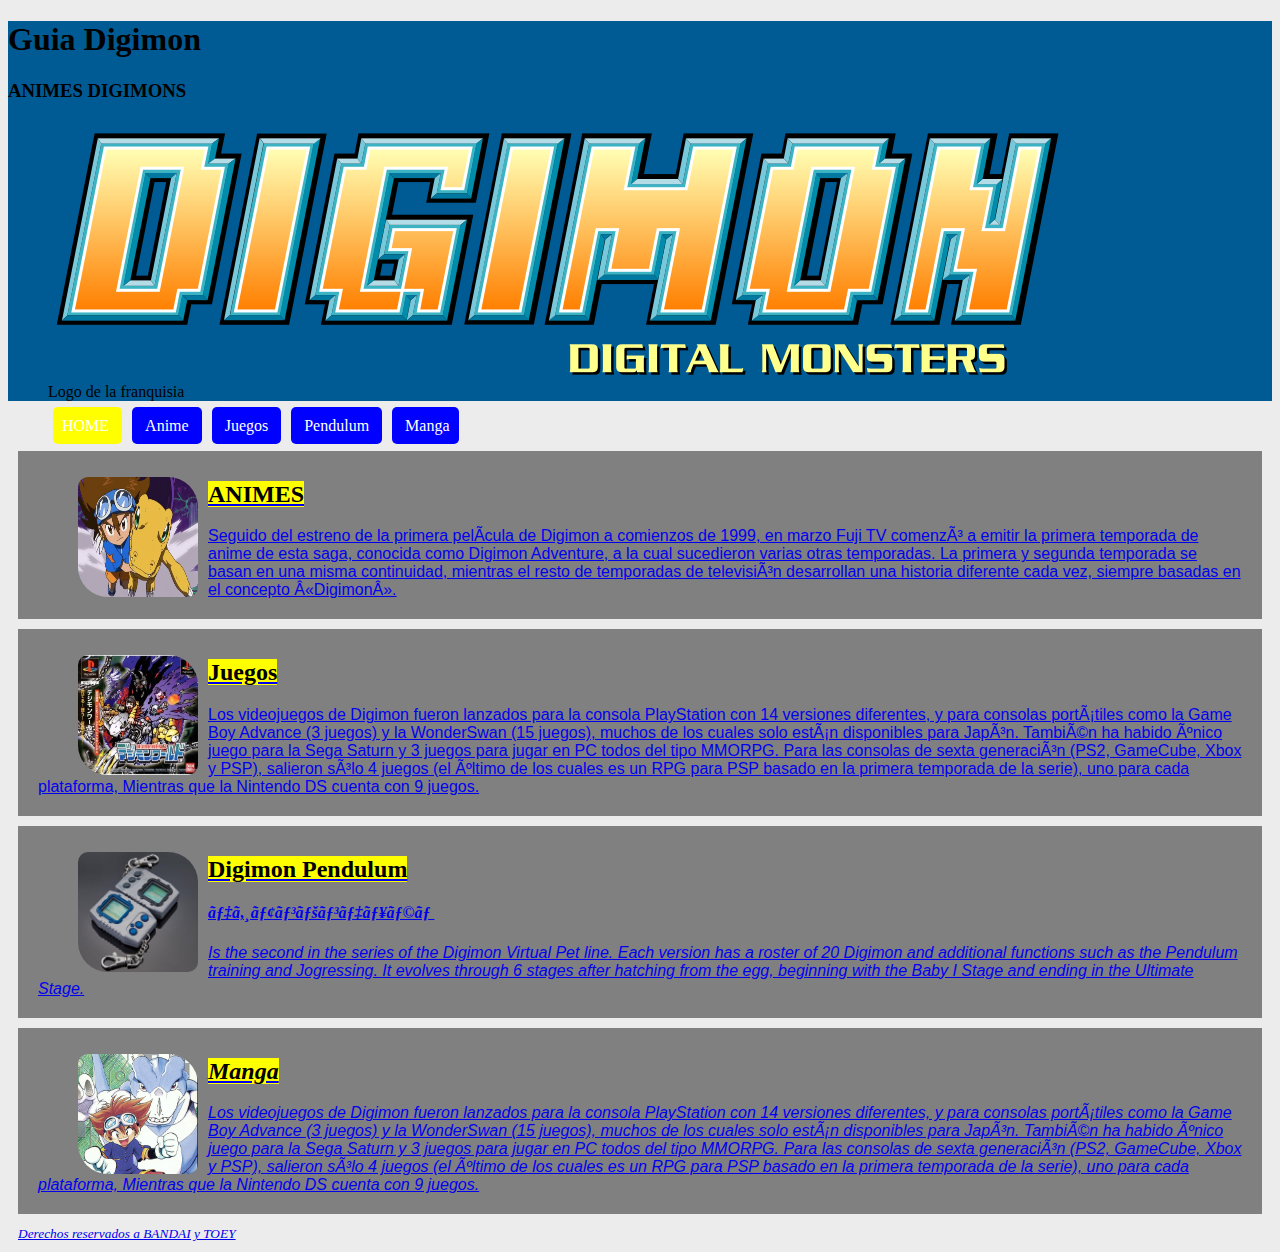
<file: index.html>
<!DOCTYPE html>
<html>
<head>
	<meta charset="iso-8559-1"/>
	<meta name="description" content=""Queres saber como guiarte en el inmenso mundo de DIGIMON? Aca esta tu guia"/>
	<meta name="keywords" content="digimon, guia, tai, agumon, digi, aventure, tamers, bandai, aventure tri, frontier, savers, xros wars, univers, our ware game">

	<title> Guia Digimon </title>

	<link rel="stylesheet" href="mihojadeestilos.css"/>

	<style>
		#boton_Principal{
			background-color: yellow;
			color: black;
  		}
	</style>

</head>

<body>
	<header id=cabecera> <h1>Guia Digimon</h1> 
		<h3>ANIMES DIGIMONS</h3>
		<figure>
			<img src="Imagenes/Digimon_Logo.png"/>
			<figcaption>Logo de la franquisia</figcaption>	
		</figure>
		
	</header>

	<nav id=barra_navegacion_principal> 
		<ul>
			<li id="boton_Principal"> <a href="index.html"> HOME </li>
			<li id="boton_anime"> <a href="Guia_Animes.html"> Anime </li>
			<li id="boton_juegos"> <a href="Guia_juegos.html"> Juegos </li>
			<li id="boton_pendulum"> <a href="Guia_pendulum.html"> Pendulum </li>
			<li id="boton_manga"> <a href="Guia_Manga.html"> Manga </li>
		</ul>
	</nav>

	<section>
		<article>
			<figure>
				<img id="imagenes-index" src="Imagenes/img-anime.jpg"/>
			</figure>

			<header>
				<hgroup>
					<h2><mark>ANIMES</mark></h2>
				</hgroup>
			</header>
			<p>
			Seguido del estreno de la primera película de Digimon a comienzos de 1999, en marzo Fuji TV comenzó a emitir la primera temporada de anime de esta saga, conocida como Digimon Adventure, a la cual sucedieron varias otras temporadas. La primera y segunda temporada se basan en una misma continuidad, mientras el resto de temporadas de televisión desarrollan una historia diferente cada vez, siempre basadas en el concepto «Digimon». </p>
		</article>

		<article>
			<figure>
				<img id="imagenes-index" src="Imagenes/img-juegos.jpg"/>
			</figure>
			<header>
				<hgroup>
					<h2><mark>Juegos</mark></h2>
				</hgroup>
			</header>
			<p>
			Los videojuegos de Digimon fueron lanzados para la consola PlayStation con 14 versiones diferentes, y para consolas portátiles como la Game Boy Advance (3 juegos) y la WonderSwan (15 juegos), muchos de los cuales solo están disponibles para Japón. También ha habido único juego para la Sega Saturn y 3 juegos para jugar en PC todos del tipo MMORPG. Para las consolas de sexta generación (PS2, GameCube, Xbox y PSP), salieron sólo 4 juegos (el último de los cuales es un RPG para PSP basado en la primera temporada de la serie), uno para cada plataforma, Mientras que la Nintendo DS cuenta con 9 juegos. </p>
		</article>
			
		<article>
			<figure>
				<img id="imagenes-index" src="Imagenes/img-pendulum.jpg"/>
			</figure>
			<header>
				<hgroup>
					<h2><mark>Digimon Pendulum</mark></h2>
					<h4><em>デジモンペンデュラム <em/></h4>
				</hgroup>
			</header>
			<p>
			Is the second in the series of the Digimon Virtual Pet line. Each version has a roster of 20 Digimon and additional functions such as the Pendulum training and Jogressing. It evolves through 6 stages after hatching from the egg, beginning with the Baby I Stage and ending in the Ultimate Stage. </p>
		</article>
			
		<article>
			<figure>
				<img id="imagenes-index" src="Imagenes/img-manga.png"/>
			</figure>
			<header>
				<hgroup>
					<h2><mark>Manga</mark></h2>
				</hgroup>
			</header>
			<p>
			Los videojuegos de Digimon fueron lanzados para la consola PlayStation con 14 versiones diferentes, y para consolas portátiles como la Game Boy Advance (3 juegos) y la WonderSwan (15 juegos), muchos de los cuales solo están disponibles para Japón. También ha habido único juego para la Sega Saturn y 3 juegos para jugar en PC todos del tipo MMORPG. Para las consolas de sexta generación (PS2, GameCube, Xbox y PSP), salieron sólo 4 juegos (el último de los cuales es un RPG para PSP basado en la primera temporada de la serie), uno para cada plataforma, Mientras que la Nintendo DS cuenta con 9 juegos. </p>
		</article>

	</section>

	<footer id=pie_pagina>
		<small> Derechos reservados a BANDAI y TOEY </small>
	</footer>
</body>
</html>
</file>
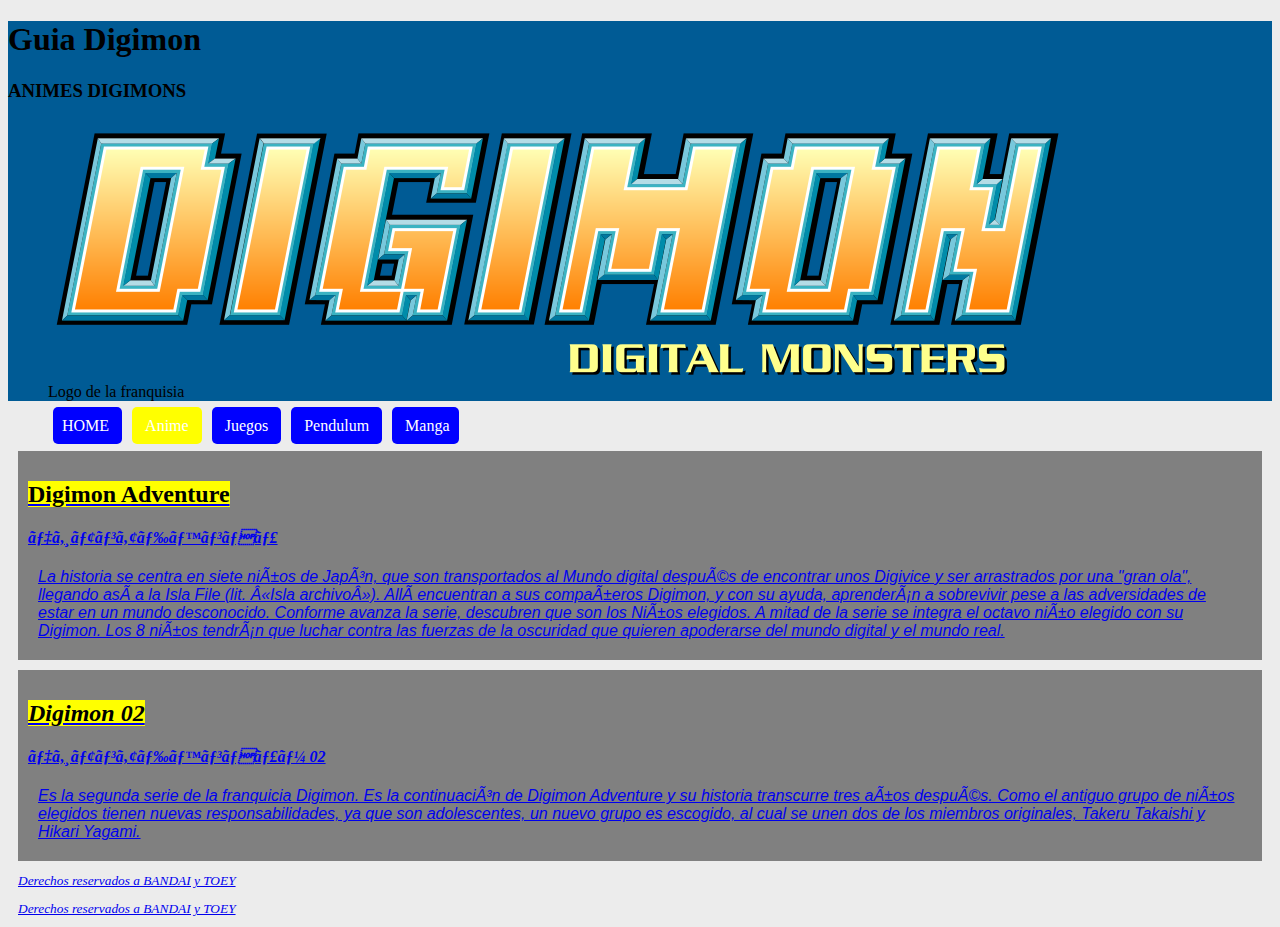
<file: Guia_Animes.html>
<!DOCTYPE html>
<html>
<head>
	<meta charset="iso-8559-1"/>
	<meta name="description" content=""Queres saber como guiarte en el inmenso mundo de DIGIMON? Aca esta tu guia"/>
	<meta name="keywords" content="digimon, guia, tai, agumon, digi, aventure, tamers, bandai, aventure tri, frontier, savers, xros wars, univers, our ware game">

	<title> Guia Digimon </title>

	<link rel="stylesheet" href="mihojadeestilos.css"/>

	<style>
		#boton_anime{
			background-color: yellow;
		}
	</style>

</head>

<body>
	<header id=cabecera> <h1>Guia Digimon</h1> 
		<h3>ANIMES DIGIMONS</h3>
		<figure>
			<img src="Imagenes/Digimon_Logo.png"/>
			<figcaption>Logo de la franquisia</figcaption>	
		</figure>
		
	</header>

	<nav id=barra_navegacion_principal> 
		<ul>
			<li id="boton_Principal"> <a href="index.html"> HOME </li>
			<li id="boton_anime"> <a href="Guia_Animes.html"> Anime </li>
			<li id="boton_juegos"> <a href="Guia_juegos.html"> Juegos </li>
			<li id="boton_pendulum"> <a href="Guia_pendulum.html"> Pendulum </li>
			<li id="boton_manga"> <a href="Guia_Manga.html"> Manga </li>
		</ul>


	<section>
		<article>
			<header>
				<hgroup>
					<h2><mark>Digimon Adventure</mark></h2>
					<h4><em>デジモンアドベンチャ<em/></h4>
				</hgroup>
			</header>
			<p>
			La historia se centra en siete niños de Japón, que son transportados al Mundo digital después de encontrar unos Digivice y ser arrastrados por una "gran ola", llegando así a la Isla File (lit. «Isla archivo»). Allí encuentran a sus compañeros Digimon, y con su ayuda, aprenderán a sobrevivir pese a las adversidades de estar en un mundo desconocido. Conforme avanza la serie, descubren que son los Niños elegidos. A mitad de la serie se integra el octavo niño elegido con su Digimon. Los 8 niños tendrán que luchar contra las fuerzas de la oscuridad que quieren apoderarse del mundo digital y el mundo real.</p>
		</article>

		<article>
			<header>
				<hgroup>
					<h2><mark>Digimon 02</mark></h2>
					<h4><em>デジモンアドベンチャー 02<em/></h4>
				</hgroup>
			</header>
			<p>
			Es la segunda serie de la franquicia Digimon. Es la continuación de Digimon Adventure y su historia transcurre tres años después. Como el antiguo grupo de niños elegidos tienen nuevas responsabilidades, ya que son adolescentes, un nuevo grupo es escogido, al cual se unen dos de los miembros originales, Takeru Takaishi y Hikari Yagami. </p>
		</article>
			
	</section>

	<footer id=pie_pagina>
		<small> Derechos reservados a BANDAI y TOEY </small>
	</footer>

	<footer id=pie_pagina>
		<small> Derechos reservados a BANDAI y TOEY </small>
	</footer>
</body>
</html>
</file>
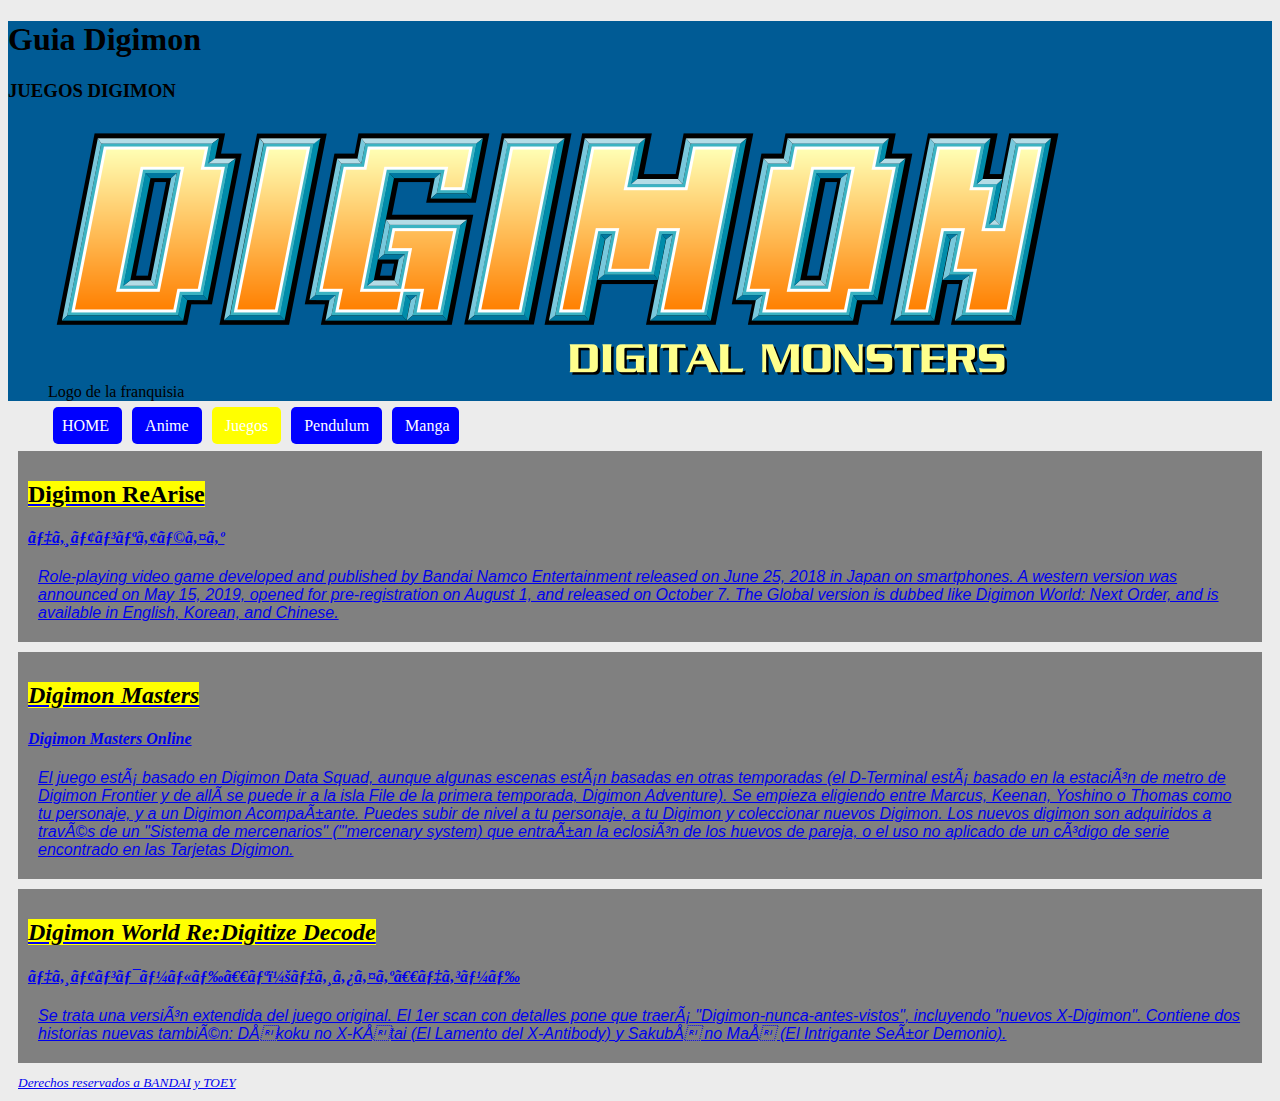
<file: Guia_juegos.html>
<!DOCTYPE html>
<html>
<head>
	<meta charset="iso-8559-1"/>
	<meta name="description" content=""Queres saber como guiarte en el inmenso mundo de DIGIMON? Aca esta tu guia"/>
	<meta name="keywords" content="digimon, guia, tai, agumon, digi, aventure, tamers, bandai, aventure tri, frontier, savers, xros wars, univers, our ware game">

	<title> Guia Digimon </title>

	<link rel="stylesheet" href="mihojadeestilos.css"/>

	<style>
		#boton_juegos{
			background-color: yellow;
		}
	</style>

</head>

<body>
	<header id=cabecera> <h1>Guia Digimon</h1> 
		<h3>JUEGOS DIGIMON</h3>
		<figure>
			<img src="Imagenes/Digimon_Logo.png"/>
			<figcaption>Logo de la franquisia</figcaption>	
		</figure>
		
	</header>

	<nav id=barra_navegacion_principal> 
		<ul>
			<li id="boton_Principal"> <a href="index.html"> HOME </li>
			<li id="boton_anime"> <a href="Guia_Animes.html"> Anime </li>
			<li id="boton_juegos"> <a href="Guia_juegos.html"> Juegos </li>
			<li id="boton_pendulum"> <a href="Guia_pendulum.html"> Pendulum </li>
			<li id="boton_manga"> <a href="Guia_Manga.html"> Manga </li>
		</ul>
	</nav>


	<section>
		<article>
			<header>
				<hgroup>
					<h2><mark>Digimon ReArise </mark></h2>
					<h4><em>デジモンリアライズ<em/></h4>
				</hgroup>
			</header>
			<p>
			Role-playing video game developed and published by Bandai Namco Entertainment released on June 25, 2018 in Japan on smartphones. A western version was announced on May 15, 2019, opened for pre-registration on August 1, and released on October 7. The Global version is dubbed like Digimon World: Next Order, and is available in English, Korean, and Chinese. </p>
		</article>

		<article>
			<header>
				<hgroup>
					<h2><mark>Digimon Masters</mark></h2>
					<h4><em>Digimon Masters Online<em/></h4>
				</hgroup>
			</header>
			<p>
			El juego está basado en Digimon Data Squad, aunque algunas escenas están basadas en otras temporadas (el D-Terminal está basado en la estación de metro de Digimon Frontier y de allí se puede ir a la isla File de la primera temporada, Digimon Adventure). Se empieza eligiendo entre Marcus, Keenan, Yoshino o Thomas como tu personaje, y a un Digimon Acompañante. Puedes subir de nivel a tu personaje, a tu Digimon y coleccionar nuevos Digimon. Los nuevos digimon son adquiridos a través de un "Sistema de mercenarios" ('"mercenary system) que entrañan la eclosión de los huevos de pareja, o el uso no aplicado de un código de serie encontrado en las Tarjetas Digimon. </p>
		</article>
		
		<article>
			<header>
				<hgroup>
					<h2><mark>Digimon World Re:Digitize Decode</mark></h2>
					<h4><em>デジモンワールド　リ：デジタイズ　デコード<em/></h4>
				</hgroup>
			</header>
			<p>
			Se trata una versión extendida del juego original. El 1er scan con detalles pone que traerá "Digimon-nunca-antes-vistos", incluyendo "nuevos X-Digimon". Contiene dos historias nuevas también: Dōkoku no X-Kōtai (El Lamento del X-Antibody) y Sakubō no Maō (El Intrigante Señor Demonio).  </p>
		</article>	
	</section>

	<footer id=pie_pagina>
		<small> Derechos reservados a BANDAI y TOEY </small>
	</footer>
</body>
</html>
</file>
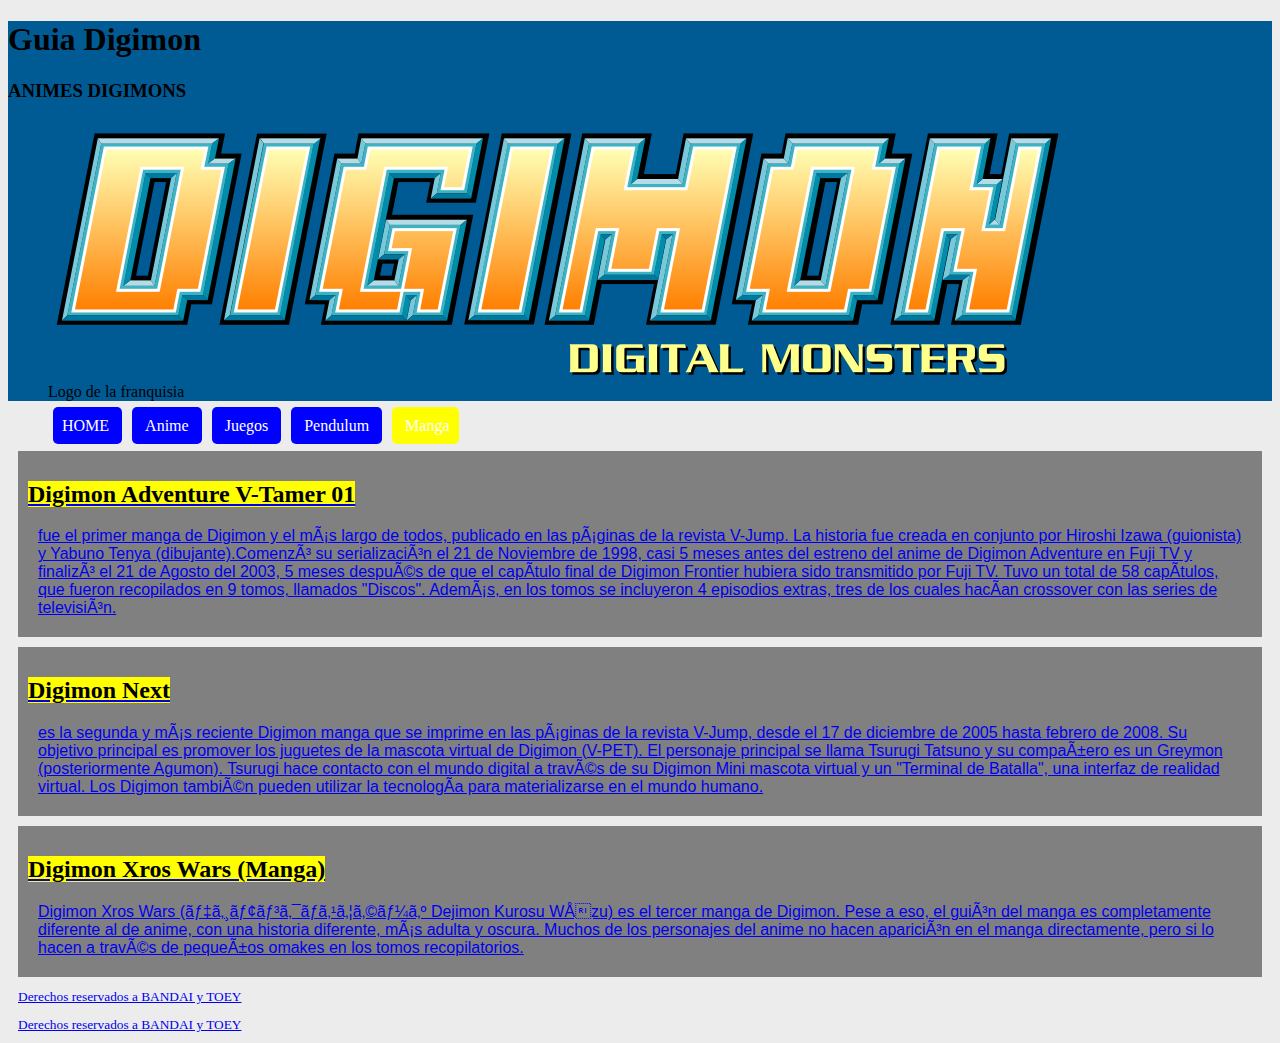
<file: Guia_Manga.html>
<!DOCTYPE html>
<html>
<head>
	<meta charset="iso-8559-1"/>
	<meta name="description" content=""Queres saber como guiarte en el inmenso mundo de DIGIMON? Aca esta tu guia"/>
	<meta name="keywords" content="digimon, guia, tai, agumon, digi, aventure, tamers, bandai, aventure tri, frontier, savers, xros wars, univers, our ware game">

	<title> Guia Digimon </title>

	<link rel="stylesheet" href="mihojadeestilos.css"/>

	<style>
		#boton_manga{
			background-color: yellow;
		}
	</style>

</head>

<body>
	<header id=cabecera> <h1>Guia Digimon</h1> 
		<h3>ANIMES DIGIMONS</h3>
		<figure>
			<img src="Imagenes/Digimon_Logo.png"/>
			<figcaption>Logo de la franquisia</figcaption>	
		</figure>
		
	</header>

	<nav id=barra_navegacion_principal> 
		<ul>
			<li id="boton_Principal"> <a href="index.html"> HOME </li>
			<li id="boton_anime"> <a href="Guia_Animes.html"> Anime </li>
			<li id="boton_juegos"> <a href="Guia_juegos.html"> Juegos </li>
			<li id="boton_pendulum"> <a href="Guia_pendulum.html"> Pendulum </li>
			<li id="boton_manga"> <a href="Guia_Manga.html"> Manga </li>
		</ul>
	</nav>


	<section>
		<article>
			<header>
				<hgroup>
					<h2><mark>Digimon Adventure V-Tamer 01</mark></h2>
				</hgroup>
			</header>
			<p>
			fue el primer manga de Digimon y el más largo de todos, publicado en las páginas de la revista V-Jump. La historia fue creada en conjunto por Hiroshi Izawa (guionista) y Yabuno Tenya (dibujante).Comenzó su serialización el 21 de Noviembre de 1998, casi 5 meses antes del estreno del anime de Digimon Adventure en Fuji TV y finalizó el 21 de Agosto del 2003, 5 meses después de que el capítulo final de Digimon Frontier hubiera sido transmitido por Fuji TV. Tuvo un total de 58 capítulos, que fueron recopilados en 9 tomos, llamados "Discos". Además, en los tomos se incluyeron 4 episodios extras, tres de los cuales hacían crossover con las series de televisión. </p>
		</article>

		<article>
			<header>
				<hgroup>
					<h2><mark>Digimon Next</mark></h2>
				</hgroup>
			</header>
			<p>
			es la segunda y más reciente Digimon manga que se imprime en las páginas de la revista V-Jump, desde el 17 de diciembre de 2005 hasta febrero de 2008. Su objetivo principal es promover los juguetes de la mascota virtual de Digimon (V-PET). El personaje principal se llama Tsurugi Tatsuno y su compañero es un Greymon (posteriormente Agumon). Tsurugi hace contacto con el mundo digital a través de su Digimon Mini mascota virtual y un "Terminal de Batalla", una interfaz de realidad virtual. Los Digimon también pueden utilizar la tecnología para materializarse en el mundo humano. </p>
		</article>

		<article>
			<header>
				<hgroup>
					<h2><mark>Digimon Xros Wars (Manga)</mark></h2>
				</hgroup>
			</header>
			<p>
			Digimon Xros Wars (デジモンクロスウォーズ Dejimon Kurosu Wōzu) es el tercer manga de Digimon. Pese a eso, el guión del manga es completamente diferente al de anime, con una historia diferente, más adulta y oscura. Muchos de los personajes del anime no hacen aparición en el manga directamente, pero si lo hacen a través de pequeños omakes en los tomos recopilatorios. </p>
		</article>
			
	</section>

	<footer id=pie_pagina>
		<small> Derechos reservados a BANDAI y TOEY </small>
	</footer>

	<footer id=pie_pagina>
		<small> Derechos reservados a BANDAI y TOEY </small>
	</footer>
</body>
</html>
</file>
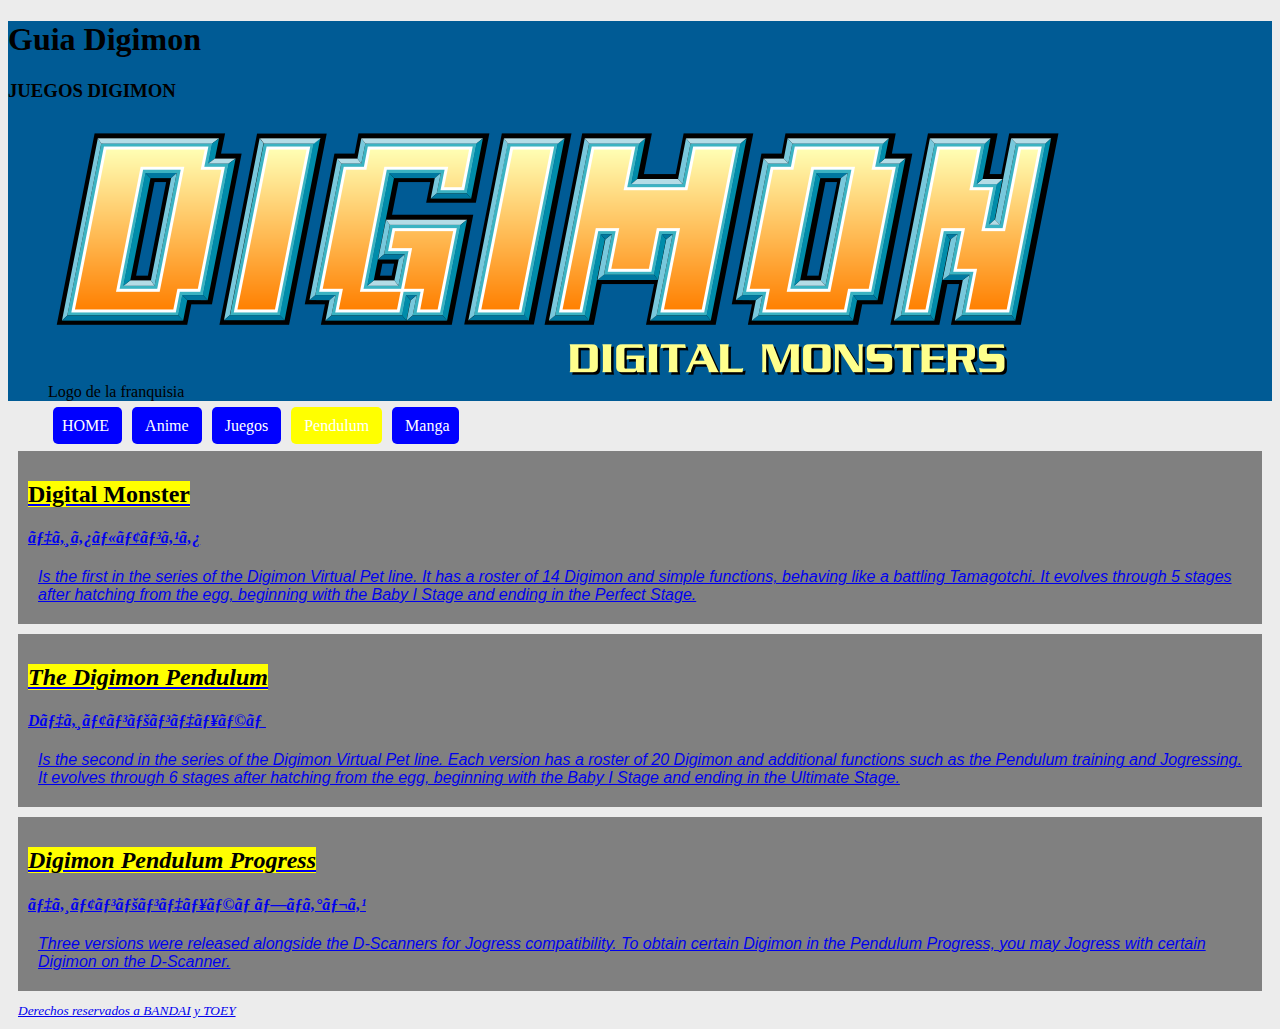
<file: Guia_pendulum.html>
<!DOCTYPE html>
<html>
<head>
	<meta charset="iso-8559-1"/>
	<meta name="description" content=""Queres saber como guiarte en el inmenso mundo de DIGIMON? Aca esta tu guia"/>
	<meta name="keywords" content="digimon, guia, tai, agumon, digi, aventure, tamers, bandai, aventure tri, frontier, savers, xros wars, univers, our ware game">

	<title> Guia Digimon </title>

	<link rel="stylesheet" href="mihojadeestilos.css"/>

	<style>
		#boton_pendulum{
			background-color: yellow;
  			color: black;
  		}
	</style>

</head>

<body>
	<header id=cabecera> <h1>Guia Digimon</h1> 
		<h3>JUEGOS DIGIMON</h3>
		<figure>
			<img src="Imagenes/Digimon_Logo.png"/>
			<figcaption>Logo de la franquisia</figcaption>	
		</figure>
		
	</header>

	<nav id=barra_navegacion_principal> 
		<ul>
			<li id="boton_Principal"> <a href="index.html"> HOME </li>
			<li id="boton_anime"> <a href="Guia_Animes.html"> Anime </li>
			<li id="boton_juegos"> <a href="Guia_juegos.html"> Juegos </li>
			<li id="boton_pendulum"> <a href="Guia_pendulum.html"> Pendulum </li>
			<li id="boton_manga"> <a href="Guia_Manga.html"> Manga </li>
		</ul>
	</nav>

	
	<section>
		<article>
			<header>
				<hgroup>
					<h2><mark>Digital Monster </mark></h2>
					<h4><em>デジタルモンスタ<em/></h4>
				</hgroup>
			</header>
			<p>
			Is the first in the series of the Digimon Virtual Pet line. It has a roster of 14 Digimon and simple functions, behaving like a battling Tamagotchi. It evolves through 5 stages after hatching from the egg, beginning with the Baby I Stage and ending in the Perfect Stage.  </p>
		</article>

		<article>
			<header>
				<hgroup>
					<h2><mark>The Digimon Pendulum</mark></h2>
					<h4><em>Dデジモンペンデュラム<em/></h4>
				</hgroup>
			</header>
			<p>
			Is the second in the series of the Digimon Virtual Pet line. Each version has a roster of 20 Digimon and additional functions such as the Pendulum training and Jogressing. It evolves through 6 stages after hatching from the egg, beginning with the Baby I Stage and ending in the Ultimate Stage.  </p>
		</article>
		
		<article>
			<header>
				<hgroup>
					<h2><mark>Digimon Pendulum Progress</mark></h2>
					<h4><em>デジモンペンデュラムプログレス<em/></h4>
				</hgroup>
			</header>
			<p>
			Three versions were released alongside the D-Scanners for Jogress compatibility. To obtain certain Digimon in the Pendulum Progress, you may Jogress with certain Digimon on the D-Scanner.  </p>
		</article>	
	</section>

	<footer id=pie_pagina>
		<small> Derechos reservados a BANDAI y TOEY </small>
	</footer>
</body>
</html>
</file>
<file: mihojadeestilos.css>
body {
	background-color: #ececec;
}

#cabecera{
	background-color: #005b95;
}

 #barra_navegacion_principal{
	background-color: #ececec;
} 



li a {
  color: white;
  padding: 2px 2px;
  text-decoration: none;
}

#imagenes-index{
	border-radius: 10px 30px;
	width: 120px;
    height: 120px; 
    float: left;
    margin-right: 10px;
    margin-left: 10px;
}


article{
	background-color: grey;
	margin: 10px;
	padding: 10px;
	
}

p{
	font-family: Arial, Helvetica, sans-serif;
 	margin: 10px;
}

li{
	background-color: blue;
	display: inline;
	color: white;
	margin: 5px;
	border-radius: 5px;
    padding: 10px 7px;
    text-decoration: none;
    color: #fff;
}

#pie_pagina{
	margin: 10px;
	clear: both;
}
</file>
